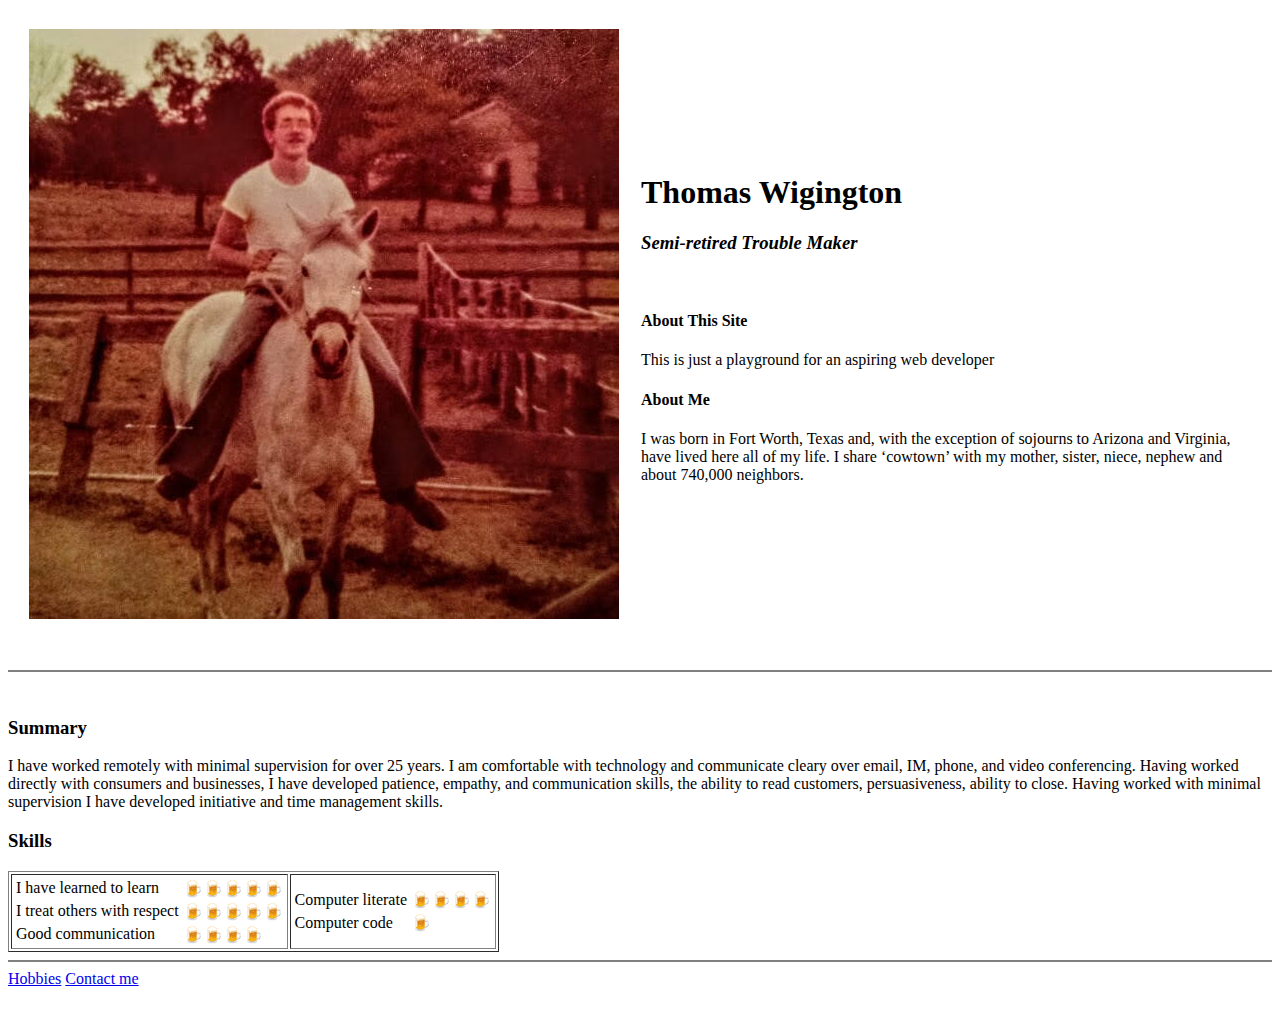
<file: Index.html>
<!DOCTYPE html>
<html lang="en" dir="ltr">

<head>
  <meta charset="utf-8">
  <title>Thomas Wigington</title>
</head>

<body>
  <table cellspacing=20>
    <tr>
      <td><img src="images/Thomas Wigington Profile Pic.jpg" alt="thomas wigington profile pic"></td>
      <td>
        <h1>Thomas Wigington</h1>
        <h3><em>Semi-retired Trouble Maker</em></h3>
        <br>
        <h4>About This Site</h4>
        <p>This is just a playground for an aspiring web developer</p>
        <h4>About Me</h4>
        <p>I was born in Fort Worth, Texas and, with the exception of sojourns to Arizona and Virginia, have lived here all of my life. I share ‘cowtown’ with my mother, sister, niece, nephew and about 740,000 neighbors.</p>
      </td>
    </tr>
  </table>

  <br>
  <hr size=2 noshade>
  <br>

  <h3>Summary</h3>
  <p>I have worked remotely with minimal supervision for over 25 years. I am comfortable with technology and communicate cleary over email, IM, phone, and video conferencing. Having worked directly with consumers and businesses, I have developed patience, empathy, and communication skills, the ability to read customers, persuasiveness, ability to close. Having worked with minimal supervision I have developed initiative and time management skills.</p>

  <h3>Skills</h3>
  <table border=1>
    <tr>
      <td>
        <table>
          <tr>
            <td>I have learned to learn</td>
            <td>🍺🍺🍺🍺🍺</td>
          </tr>
          <tr>
            <td>I treat others with respect</td>
            <td>🍺🍺🍺🍺🍺</td>
          </tr>
          <tr>
            <td>Good communication</td>
            <td>🍺🍺🍺🍺</td>
          </tr>
        </table>
      </td>
      <td>
        <table>
          <tr>
            <td>Computer literate</td>
            <td>🍺🍺🍺🍺</td>
          <tr>
            <td>Computer code</td>
            <td>🍺</td>
          </tr>
    </tr>
  </table>
  </td>
  </tr>
  </table>

  <hr size=2 noshade>
  <a href="hobbies.html" target="blank">Hobbies</a>
  <a href="contact-me.html" target="blank">Contact me</a>
  <br>
  <br>


</body>

</html>
</file>
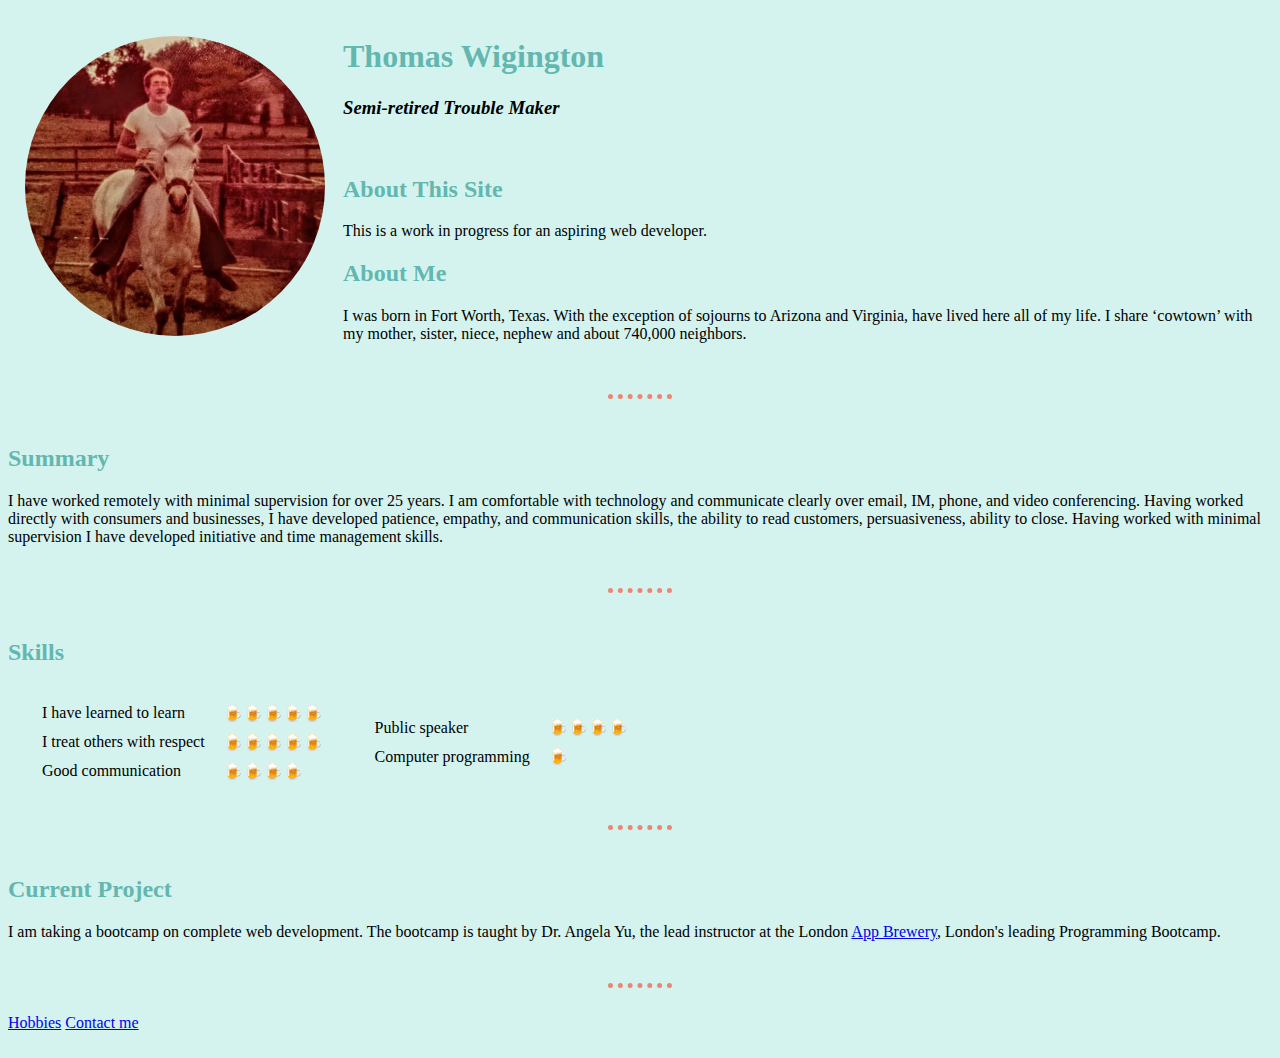
<file: index.html>
<!DOCTYPE html>
<html lang="en" dir="ltr">

<head>
  <meta charset="utf-8">
  <title>Thomas Wigington</title>

  <link rel="stylesheet" href="css/styles.css">
</head>

<body>
  <table>
    <tr>
      <td><img class="circular" src="images/Thomas Wigington Profile Pic.jpg" alt="thomas wigington profile pic"></td>
      <td>
        <h1>Thomas Wigington</h1>
        <h3 class= "black"><em>Semi-retired Trouble Maker</em></h3>
        <br>
        <h2>About This Site</h2>
        <p>This is a work in progress for an aspiring web developer.</p>
        <h2>About Me</h2>
        <p>I was born in Fort Worth, Texas. With the exception of sojourns to Arizona and Virginia, have lived here all of my life. I share ‘cowtown’ with my mother, sister, niece, nephew and about 740,000 neighbors.</p>
      </td>
    </tr>
  </table>

  <br>
  <hr>
  <br>

  <h2>Summary</h2>
  <p>I have worked remotely with minimal supervision for over 25 years. I am comfortable with technology and communicate clearly over email, IM, phone, and video conferencing. Having worked directly with consumers and businesses, I have developed
    patience, empathy, and communication skills, the ability to read customers, persuasiveness, ability to close. Having worked with minimal supervision I have developed initiative and time management skills.</p>
  <br>
  <hr>
  <br>
  <h2>Skills</h2>
  <table>
    <tr>
      <td>
        <table>
          <tr>
            <td>I have learned to learn</td>
            <td>🍺🍺🍺🍺🍺</td>
          </tr>
          <tr>
            <td>I treat others with respect</td>
            <td>🍺🍺🍺🍺🍺</td>
          </tr>
          <tr>
            <td>Good communication</td>
            <td>🍺🍺🍺🍺</td>
          </tr>
        </table>
      </td>
      <td>
        <table>
          <tr>
            <td>Public speaker</td>
            <td>🍺🍺🍺🍺</td>
          </tr>
          <tr>
            <td>Computer programming</td>
            <td>🍺</td>
          </tr>
        </table>
      </td>
    </tr>
  </table>

  <br>
  <hr>
  <br>
  <h2>Current Project</h2>
  <p>I am taking a bootcamp on complete web development. The bootcamp is taught by Dr. Angela Yu, the lead instructor at the London <a href="https://www.appbrewery.co/">App Brewery</a>, London's leading Programming Bootcamp.</p>
  <br>
  <hr>
  <br>
  <a href="hobbies.html">Hobbies</a>
  <a href="contact-me.html">Contact me</a>
  <br>
  <br>

</body>

</html>
</file>
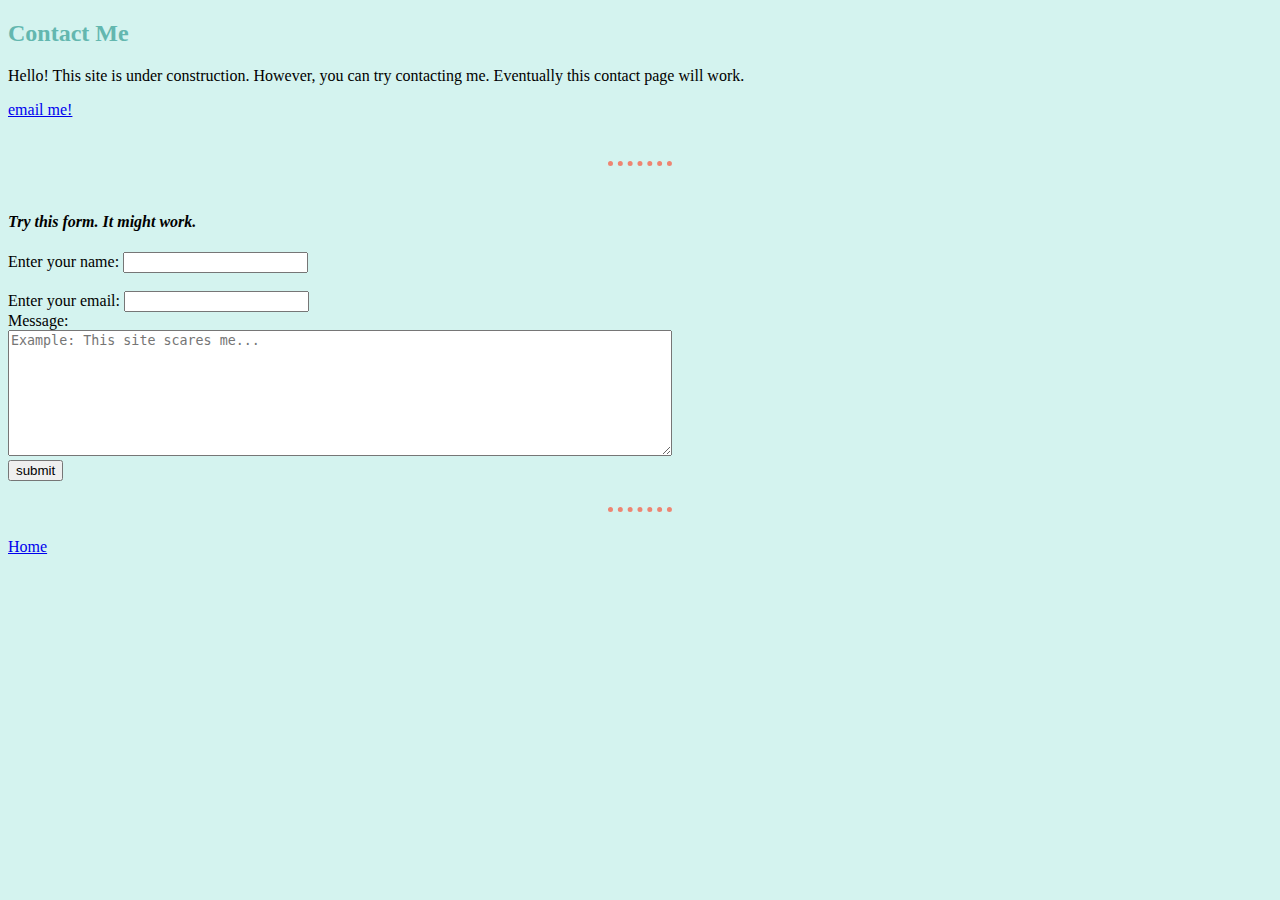
<file: contact-me.html>
<!DOCTYPE html>
<html lang="en" dir="ltr">

<head>
  <meta charset="utf-8">
  <title>Contact Me</title>
  <link rel="stylesheet" href="css/styles.css">
</head>

<body>
  <h2>Contact Me</h2>
  <p>Hello! This site is under construction. However, you can try contacting me. Eventually this contact page will work.</p>
  <p> <a href="mailto:thomaswigington@gmail.com">email me!</a> </p>
  <br>
  <hr>
  <br>
  <h4><i>Try this form. It might work.</i></h4>
  <form action="mailto:thomaswigington@gmail.com" method="post" enctype="text/plain">
    <label for="name">Enter your name:</label>
    <input type="text" name="name" id="name" required>
    <br>
    <br>
    <label for="email">Enter your email:</label>
    <input type="email" name="email" id="email" required>
    <br>
    <label for="text">Message:</label>
    <br>
    <textarea name="Message" rows="8" cols="80" placeholder="Example: This site scares me..."></textarea>
    <br>
    <input type="submit" name="submit" value="submit">
  </form>
  <br>
  <hr>
  <br>
  <a href="index.html">Home</a>

</body>

</html>
</file>
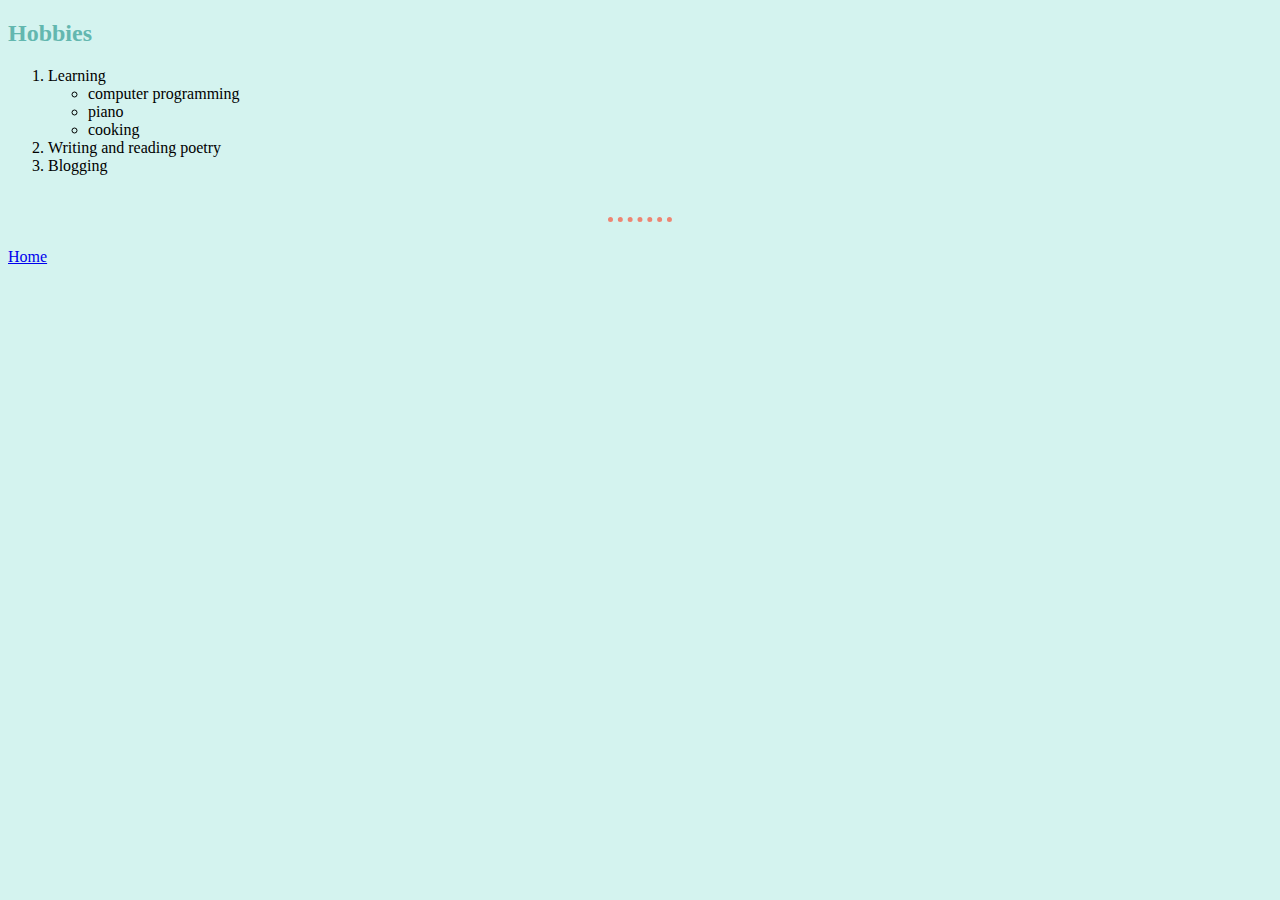
<file: hobbies.html>
<!DOCTYPE html>
<html lang="en" dir="ltr">

<head>
  <meta charset="utf-8">
  <title>Hobbies</title>
  <link rel="stylesheet" href="css/styles.css">
</head>

<body>
  <h2>Hobbies</h2>
  <ol>
    <li>Learning</li>
    <ul>
      <li>computer programming</li>
      <li>piano</li>
      <li>cooking</li>
    </ul>
    <li>Writing and reading poetry</li>
    <li>Blogging</li>
  </ol>
  <br>
  <hr>
  <br>
  <a href="index.html">Home</a>

</body>

</html>
</file>
<file: css/styles.css>
/*****************************************tag selectors*********************************/

body {
  background-color: #d4f3ef;
}
img {
  height: 300px;
}
h1 {
  color: #63b7af;
}
h2 {
  color: #63b7af;
}
h3 {
  color: #63b7af;
}
hr {
  border-style: dotted none none;
  border-color: #ee8572;
  border-width: 5px;
  width: 5%;
}
table {
  border-spacing: 1em .5em;
  /*padding: 0 2em 1em 0;
  border: 1px solid orange;*/
}

/*****************************************class selectors*******************************/
.black {
  color: black
}
.circular{
  border-radius: 100%;
}
</file>
